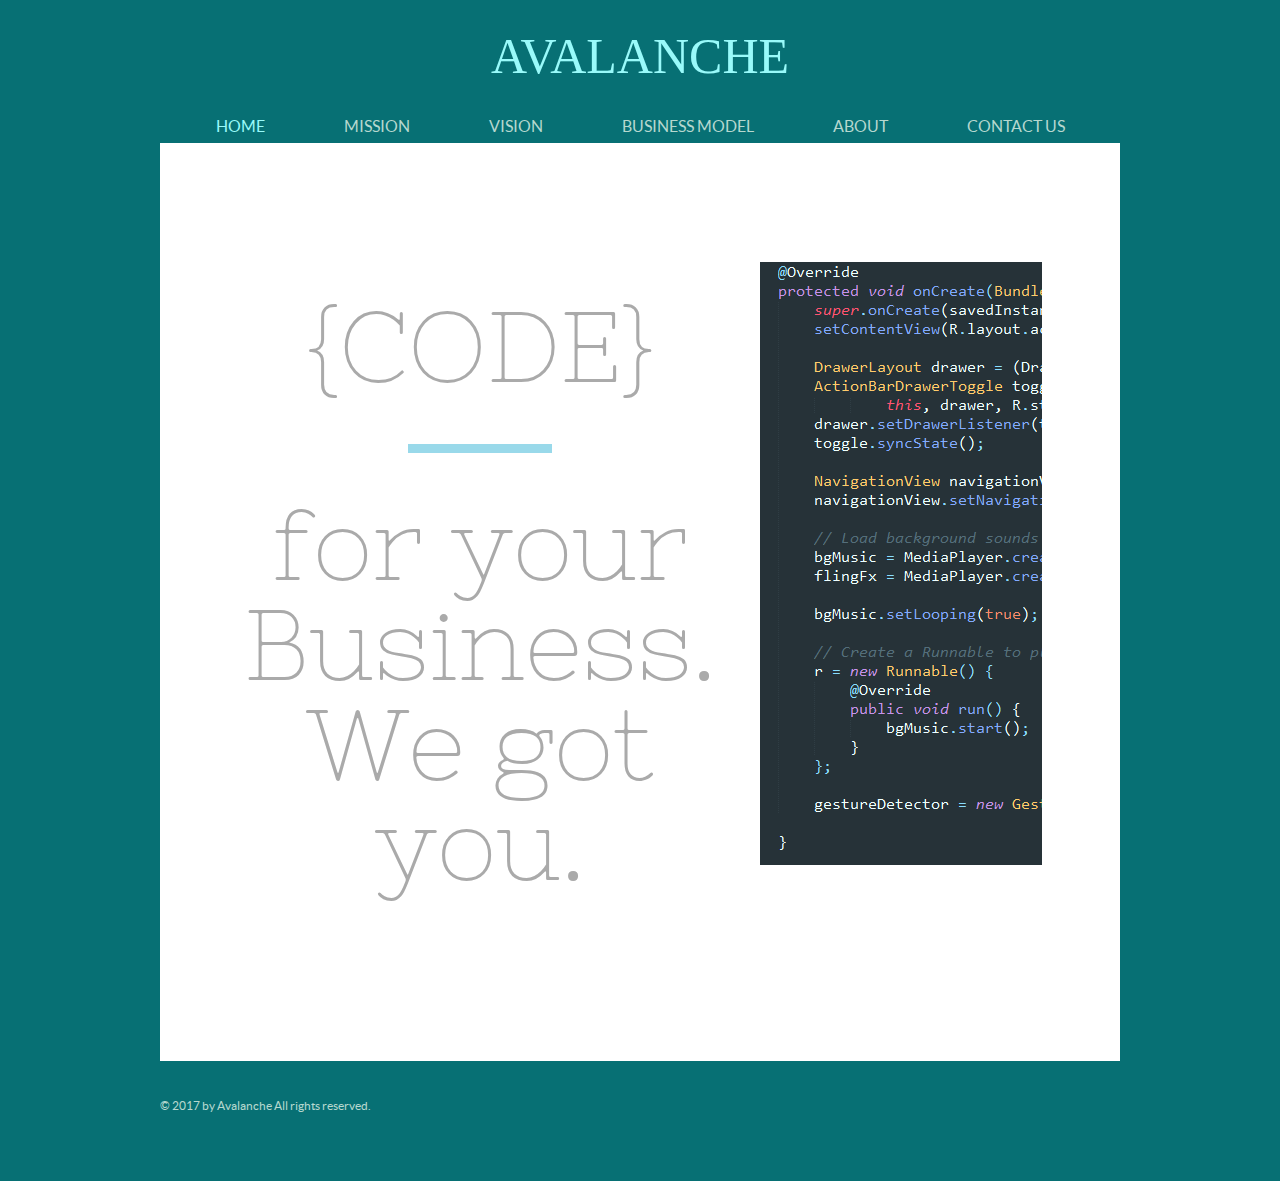
<file: index.html>
<!DOCTYPE html>
<html>
<head>
	<meta charset="UTF-8">
	<meta lang="en">
	<meta name="viewport" content="user-scalable=0, width=device-width, initial-scale=1.0, maximum-scale=1.0, minimum-scale=1.0">
	<title>Avalanche</title>
	<link rel="stylesheet" type="text/css" href="css/style.css">
	<link rel="stylesheet" type="text/css" href="css/mobile.css">
	<script type='text/javascript' src='js/mobile.js'></script>
</head>
<body>
	<div id="header">
		<h1><a href="index.html">AVALANCHE</span></a></h1>
		<ul id="navigation">
			<li class="current">
				<a href="index.html">Home</a>
			</li>
			<li>
				<a href="mission.html">Mission</a>
			</li>
			<li>
				<a href="vision.html">Vision</a>
			</li>
			<li>
				<a href="business.html">Business Model</a>
			</li>
			<li>
				<a href="about.html">About</a>
			</li>
			<li>
				<a href="contact.html">Contact Us</a>
			</li>
		</ul>
	</div>
	<div id="body">
		<div id="tagline">
			<h1>{CODE}</h1>
			<p>
				for your Business.<br/>
				We got you.
			</p>
		</div>
		<img src="images/code.png" alt="lady doing coding" class="figure">
	</div>
	<div id="footer">
		<div>
			<p>
				&copy; 2017 by Avalanche All rights reserved.
			</p>
		</div>
	</div>
</body>
</html>
</file>
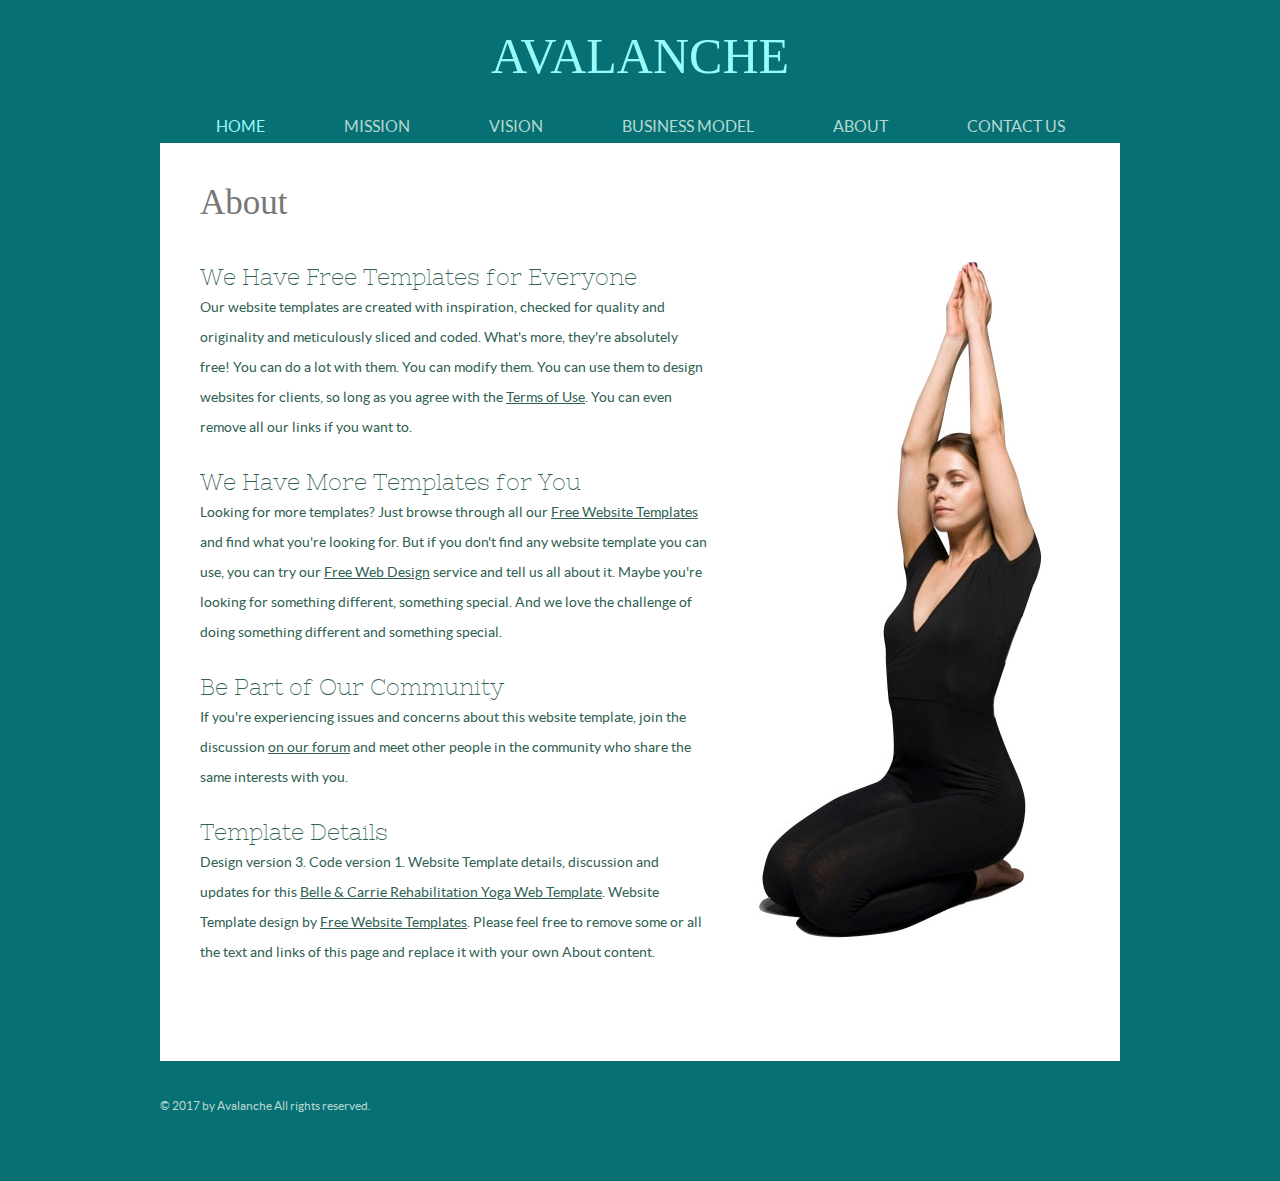
<file: about.html>
<!DOCTYPE html>
<html>
<head>
	<meta charset="UTF-8">
	<meta name="viewport" content="user-scalable=0, width=device-width, initial-scale=1.0, maximum-scale=1.0, minimum-scale=1.0">
	<title>Avalanche</title>
	<link rel="stylesheet" type="text/css" href="css/style.css">
	<link rel="stylesheet" type="text/css" href="css/mobile.css">
	<script type='text/javascript' src='js/mobile.js'></script>
</head>
<body>
	<div id="header">
		<h1><a href="index.html">AVALANCHE</span></a></h1>
		<ul id="navigation">
			<li class="current">
				<a href="index.html">Home</a>
			</li>
			<li>
				<a href="mission.html">Mission</a>
			</li>
			<li>
				<a href="vision.html">Vision</a>
			</li>
			<li>
				<a href="business.html">Business Model</a>
			</li>
			<li>
				<a href="about.html">About</a>
			</li>
			<li>
				<a href="contact.html">Contact Us</a>
			</li>
		</ul>
	</div>
	<div id="body">
		<h2>About</h2>
		<div class="content">
			<div>
				<h3>We Have Free Templates for Everyone</h3>
				<p>
					Our website templates are created with inspiration, checked for quality and originality and meticulously sliced and coded. What's more, they're absolutely free! You can do a lot with them. You can modify them. You can use them to design websites for clients, so long as you agree with the <a href="https://freewebsitetemplates.com/about/terms/">Terms of Use</a>. You can even remove all our links if you want to.
				</p>
				<h3>We Have More Templates for You</h3>
				<p>
					Looking for more templates? Just browse through all our <a href="https://freewebsitetemplates.com/">Free Website Templates</a> and find what you're looking for. But if you don't find any website template you can use, you can try our <a href="https://freewebsitetemplates.com/freewebdesign/">Free Web Design</a> service and tell us all about it. Maybe you're looking for something different, something special. And we love the challenge of doing something different and something special.
				</p>
				<h3>Be Part of Our Community</h3>
				<p>
					If you're experiencing issues and concerns about this website template, join the discussion <a href="https://freewebsitetemplates.com/forums/">on our forum</a> and meet other people in the community who share the same interests with you.
				</p>
				<h3>Template Details</h3>
				<p>
					Design version 3. Code version 1. Website Template details, discussion and updates for this <a href="https://freewebsitetemplates.com/discuss/rehabilitation-yoga/">Belle &amp; Carrie Rehabilitation Yoga Web Template</a>. Website Template design by <a href="https://freewebsitetemplates.com/">Free Website Templates</a>. Please feel free to remove some or all the text and links of this page and replace it with your own About content.
				</p>
			</div>
			<img src="images/lady-in-yoga.jpg" alt="lady doing yoga" class="figure">
		</div>
		
		
	</div>
	<div id="footer">
		<div>
			<p>
				&copy; 2017 by Avalanche All rights reserved.
			</p>
		</div>
	</div>
</body>
</html>
</file>
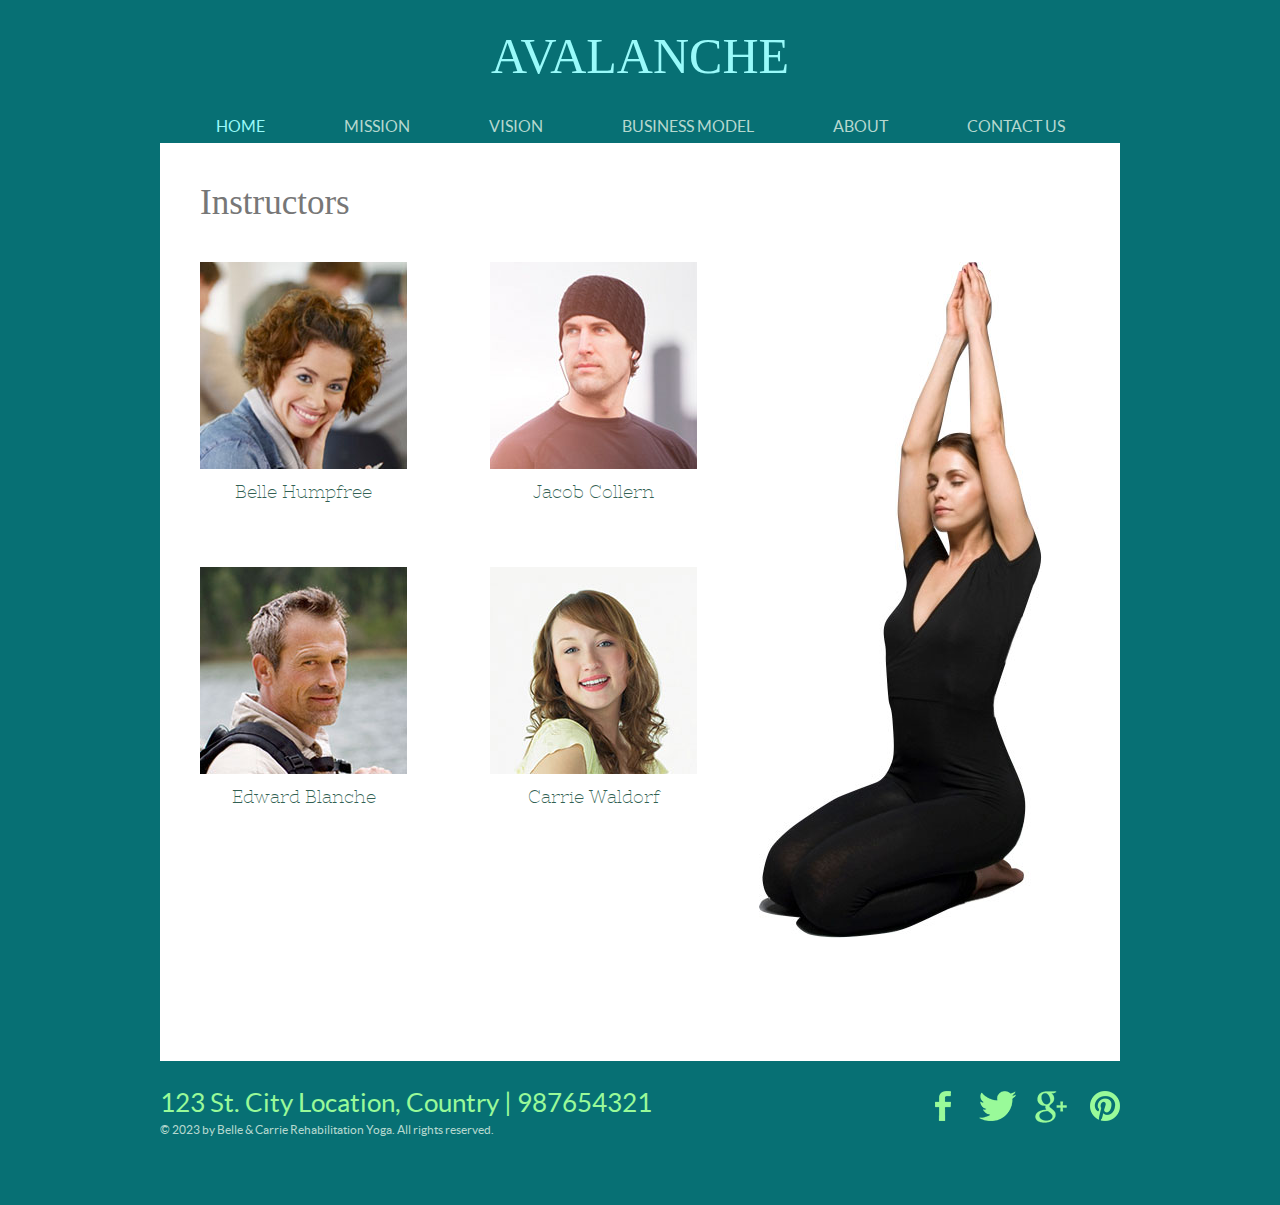
<file: business.html>
<!DOCTYPE html>
<html>
<head>
	<meta charset="UTF-8">
	<meta name="viewport" content="user-scalable=0, width=device-width, initial-scale=1.0, maximum-scale=1.0, minimum-scale=1.0">
	<title>Avalanche</title>
	<link rel="stylesheet" type="text/css" href="css/style.css">
	<link rel="stylesheet" type="text/css" href="css/mobile.css">
	<script type='text/javascript' src='js/mobile.js'></script>
</head>
<body>
	<div id="header">
		<h1><a href="index.html">AVALANCHE</span></a></h1>
		<ul id="navigation">
			<li class="current">
				<a href="index.html">Home</a>
			</li>
			<li>
				<a href="mission.html">Mission</a>
			</li>
			<li>
				<a href="vision.html">Vision</a>
			</li>
			<li>
				<a href="business.html">Business Model</a>
			</li>
			<li>
				<a href="about.html">About</a>
			</li>
			<li>
				<a href="contact.html">Contact Us</a>
			</li>
		</ul>
	</div>
	<div id="body">
		<h2>Instructors</h2>
		<div class="content">
			<div>
				<ul class="section">
					<li>
						<img src="images/instructor1.jpg" alt="Yoga instructor one">
						<h4>Belle Humpfree</h4>
					</li>
					<li>
						<img src="images/instructor2.jpg" alt="Yoga instructor two">
						<h4>Jacob Collern</h4>
					</li>
				</ul>
				<ul class="section">
					<li>
						<img src="images/instructor3.jpg" alt="Yoga instructor three">
						<h4>Edward Blanche</h4>
					</li>
					<li>
						<img src="images/instructor4.jpg" alt="Yoga instructor four">
						<h4>Carrie Waldorf</h4>
					</li>
				</ul>
			</div>
			<img src="images/lady-in-yoga.jpg" alt="lady doing yoga" class="figure">
		</div>
	</div>
	<div id="footer">
		<div>
			<span>123 St. City Location, Country | 987654321</span>
			<p>
				&copy; 2023 by Belle &amp; Carrie Rehabilitation Yoga. All rights reserved.
			</p>
		</div>
		<div id="connect">
			<a href="https://freewebsitetemplates.com/go/facebook/" id="facebook" target="_blank">Facebook</a>
			<a href="https://freewebsitetemplates.com/go/twitter/" id="twitter" target="_blank">Twitter</a>
			<a href="https://freewebsitetemplates.com/go/googleplus/" id="googleplus" target="_blank">Google&#43;</a>
			<a href="https://freewebsitetemplates.com/go/pinterest/" id="pinterest" target="_blank">Pinterest</a>
		</div>
	</div>
</body>
</html>
</file>
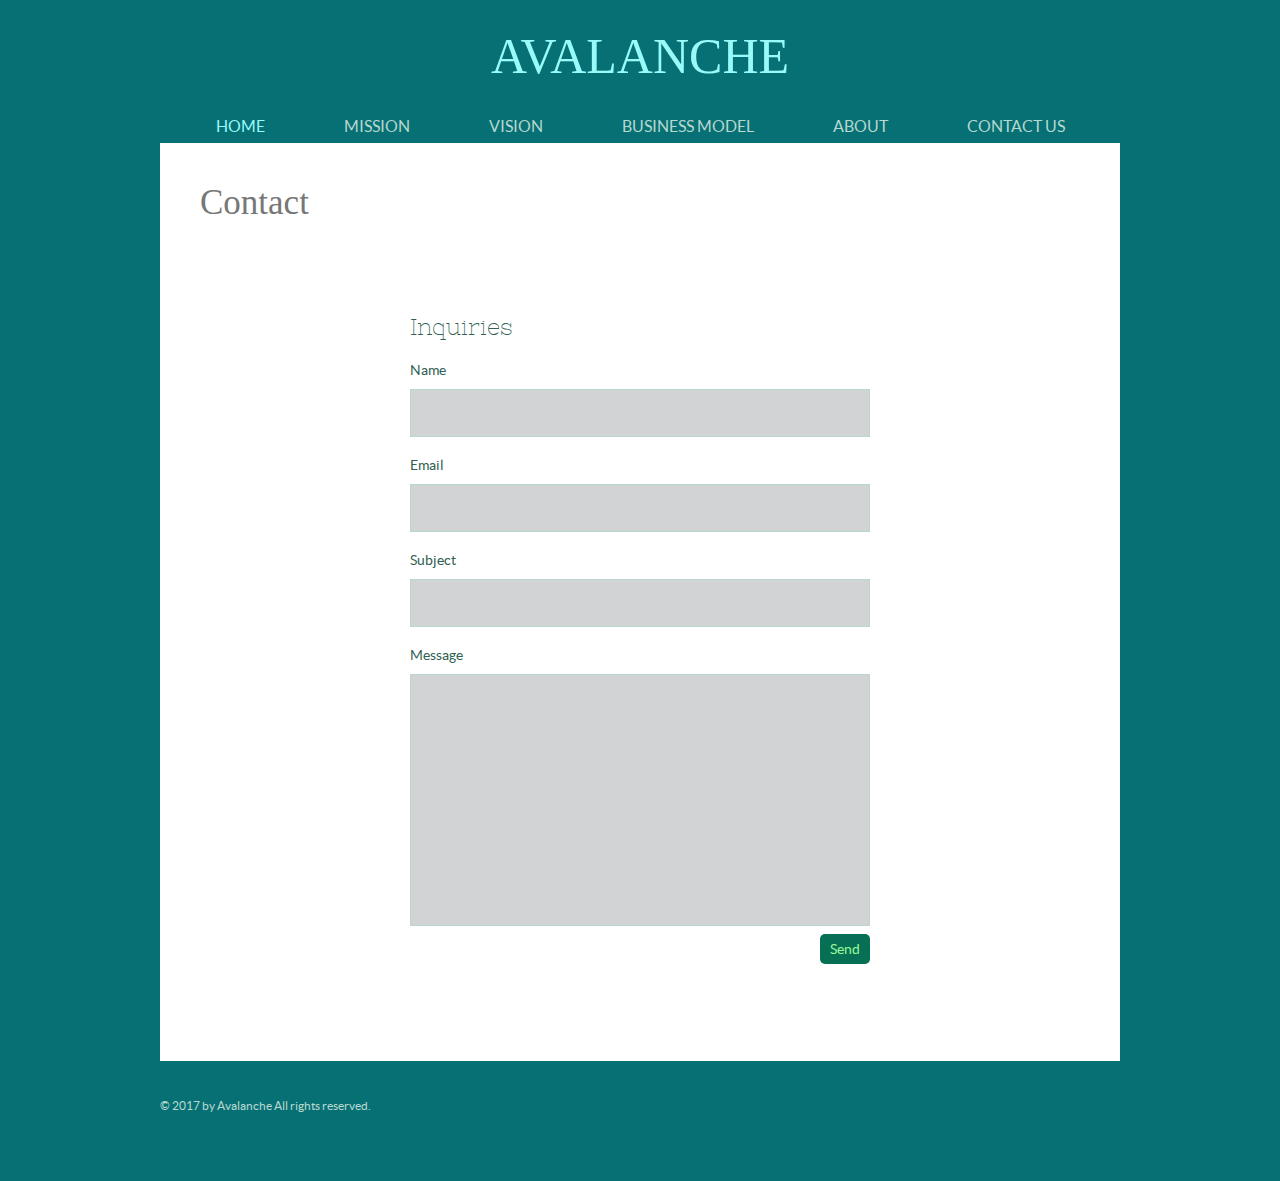
<file: contact.html>
<!DOCTYPE html>
<html>
<head>
	<meta charset="UTF-8">
	<meta name="viewport" content="user-scalable=0, width=device-width, initial-scale=1.0, maximum-scale=1.0, minimum-scale=1.0">
	<title>Avalanche</title>
	<link rel="stylesheet" type="text/css" href="css/style.css">
	<link rel="stylesheet" type="text/css" href="css/mobile.css">
	<script type='text/javascript' src='js/mobile.js'></script>
</head>
<body>
	<div id="header">
		<h1><a href="index.html">AVALANCHE</span></a></h1>
		<ul id="navigation">
			<li class="current">
				<a href="index.html">Home</a>
			</li>
			<li>
				<a href="mission.html">Mission</a>
			</li>
			<li>
				<a href="vision.html">Vision</a>
			</li>
			<li>
				<a href="business.html">Business Model</a>
			</li>
			<li>
				<a href="about.html">About</a>
			</li>
			<li>
				<a href="contact.html">Contact Us</a>
			</li>
		</ul>
	</div>
	<div id="body">
		<h2>Contact</h2>
		<form action="index.html">
			<h3>Inquiries</h3>
			<label for="name">
				<span>Name</span>
				<input type="text" id="name">
			</label>
			<label for="email">
				<span>Email</span>
				<input type="text" id="email">
			</label>
			<label for="subject">
				<span>Subject</span>
				<input type="text" id="subject">
			</label>
			<label for="message">
				<span>Message</span>
				<textarea name="message" id="message" cols="30" rows="10"></textarea>
			</label>
			<input type="submit" id="send" value="Send">
		</form>
	</div>
	<div id="footer">
		<div>
			<p>
				&copy; 2017 by Avalanche All rights reserved.
			</p>
		</div>
	</div>
</body>
</html>
</file>
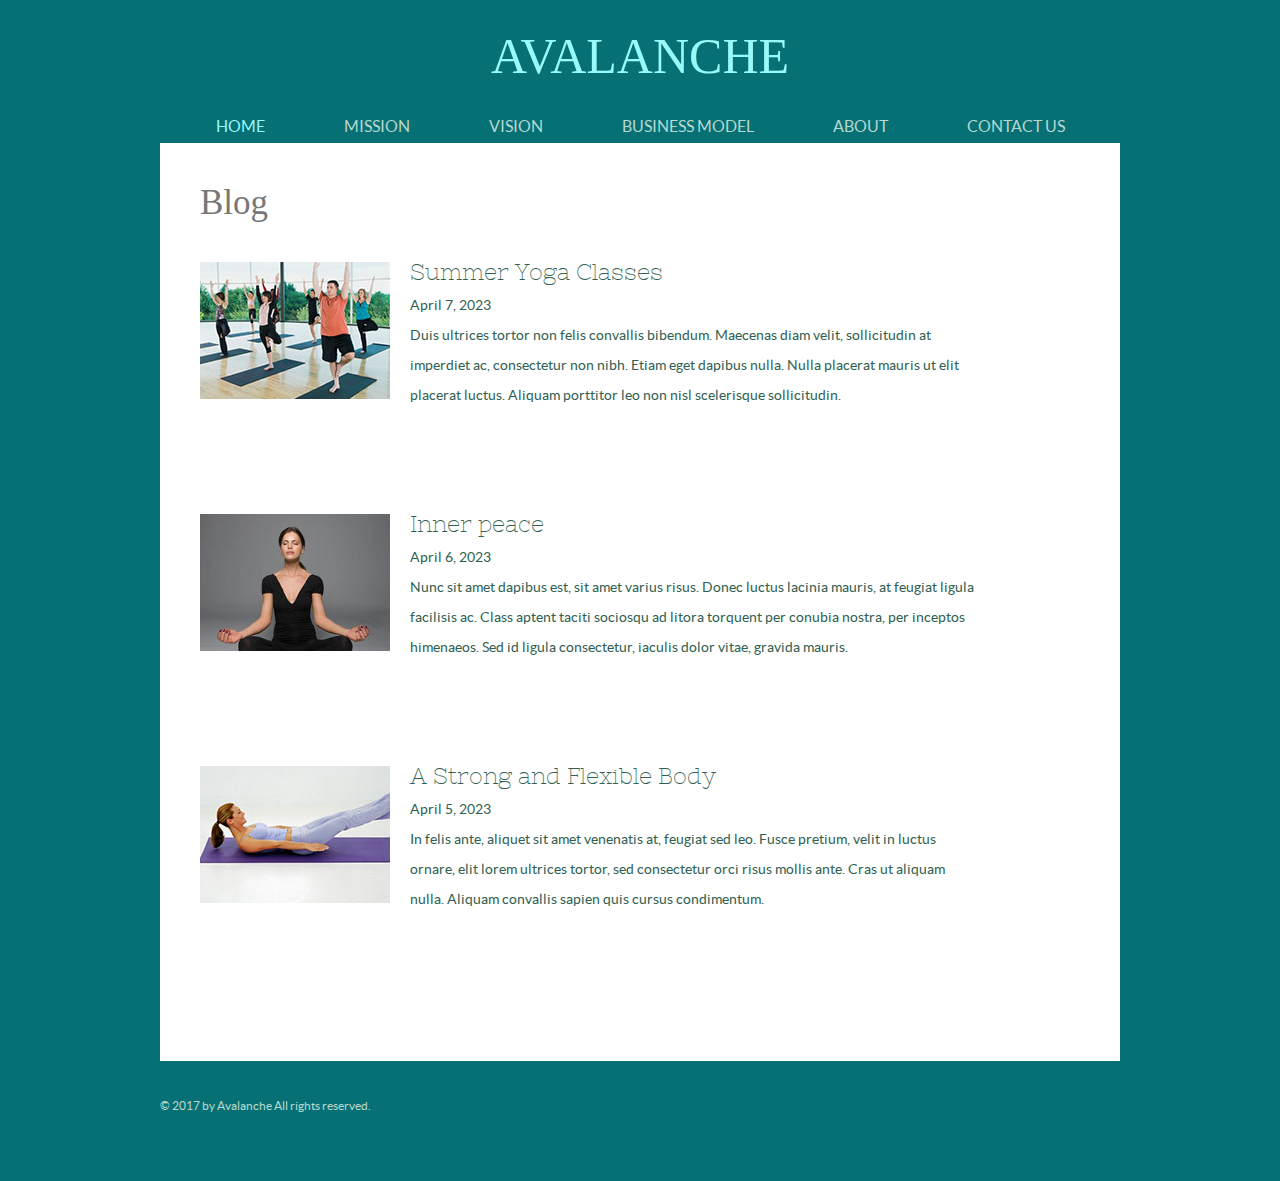
<file: mission.html>
<!DOCTYPE html>
<html>
<head>
	<meta charset="UTF-8">
	<meta lang="en">
	<meta name="viewport" content="user-scalable=0, width=device-width, initial-scale=1.0, maximum-scale=1.0, minimum-scale=1.0">
	<title>Avalanche</title>
	<link rel="stylesheet" type="text/css" href="css/style.css">
	<link rel="stylesheet" type="text/css" href="css/mobile.css">
	<script type='text/javascript' src='js/mobile.js'></script>
</head>
<body>
	<div id="header">
		<h1><a href="index.html">AVALANCHE</span></a></h1>
		<ul id="navigation">
			<li class="current">
				<a href="index.html">Home</a>
			</li>
			<li>
				<a href="mission.html">Mission</a>
			</li>
			<li>
				<a href="vision.html">Vision</a>
			</li>
			<li>
				<a href="business.html">Business Model</a>
			</li>
			<li>
				<a href="about.html">About</a>
			</li>
			<li>
				<a href="contact.html">Contact Us</a>
			</li>
		</ul>
	</div>
	<div id="body">
		<h2>Blog</h2>
		<ul class="blog">
			<li>
				<img src="images/group-yoga.jpg" alt="yoga in group">
				<h3><a href="singlepost.html">Summer Yoga Classes</a></h3>
				<span>April 7, 2023 </span>
				<p>
					Duis ultrices tortor non felis convallis bibendum. Maecenas diam velit, sollicitudin at imperdiet ac, consectetur non nibh. Etiam eget dapibus nulla. Nulla placerat mauris ut elit placerat luctus. Aliquam porttitor leo non nisl scelerisque sollicitudin.
				</p>
			</li>
			<li>
				<img src="images/yoga-concentrating.jpg" alt="yoga concentrating">
				<h3><a href="singlepost.html">Inner peace</a></h3>
				<span>April 6, 2023 </span>
				<p>
					Nunc sit amet dapibus est, sit amet varius risus. Donec luctus lacinia mauris, at feugiat ligula facilisis ac. Class aptent taciti sociosqu ad litora torquent per conubia nostra, per inceptos himenaeos. Sed id ligula consectetur, iaculis dolor vitae, gravida mauris.
				</p>
			</li>
			<li>
				<img src="images/lying-yoga.jpg" alt="yoga lying down legs in the air">
				<h3><a href="singlepost.html">A Strong and Flexible Body</a></h3>
				<span>April 5, 2023 </span>
				<p>
					In felis ante, aliquet sit amet venenatis at, feugiat sed leo. Fusce pretium, velit in luctus ornare, elit lorem ultrices tortor, sed consectetur orci risus mollis ante. Cras ut aliquam nulla. Aliquam convallis sapien quis cursus condimentum.
				</p>
			</li>
		</ul>
	</div>
	<div id="footer">
		<div>
			<p>
				&copy; 2017 by Avalanche All rights reserved.
			</p>
		</div>
	</div>
</body>
</html>
</file>
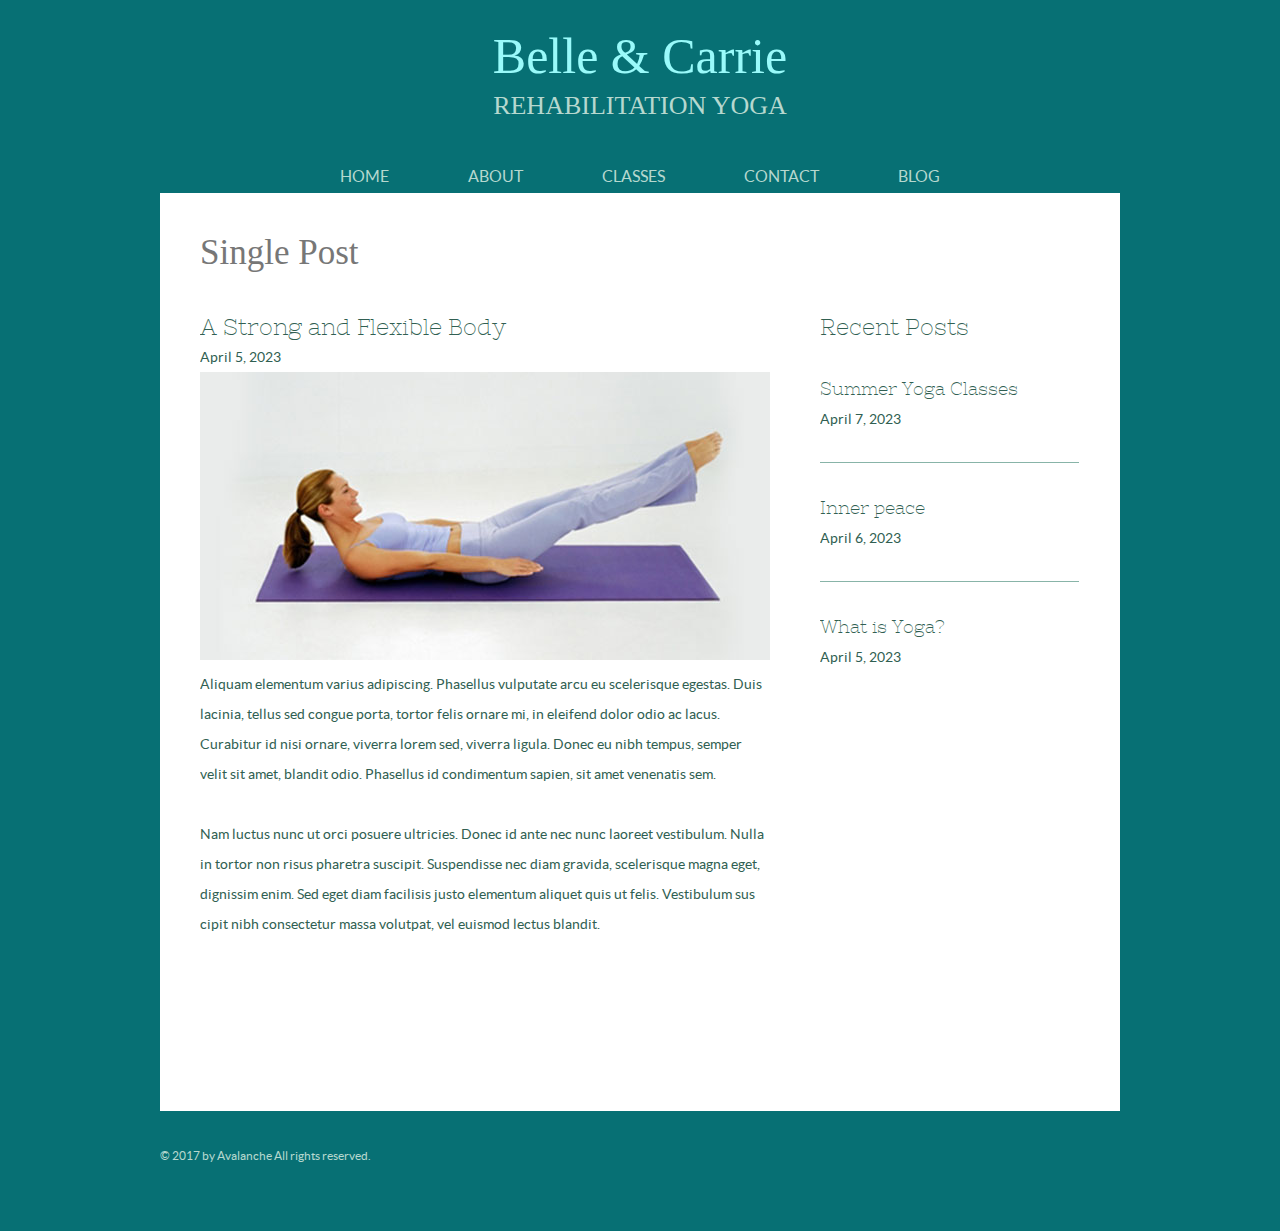
<file: singlepost.html>
<!DOCTYPE html>
<!-- Website template by freewebsitetemplates.com -->
<html>
<head>
	<meta charset="UTF-8">
	<meta name="viewport" content="user-scalable=0, width=device-width, initial-scale=1.0, maximum-scale=1.0, minimum-scale=1.0">
	<title>Single Post - Belle &amp; Carrie Rehabilitation Yoga Web Template</title>
	<link rel="stylesheet" type="text/css" href="css/style.css">
	<link rel="stylesheet" type="text/css" href="css/mobile.css">
	<script type='text/javascript' src='js/mobile.js'></script>
</head>
<body>
	<div id="header">
		<h1><a href="index.html">Belle &amp; Carrie <span>Rehabilitation Yoga</span></a></h1>
		<ul id="navigation">
			<li>
				<a href="index.html">Home</a>
			</li>
			<li>
				<a href="about.html">About</a>
			</li>
			<li>
				<a href="classes.html">Classes</a>
				<ul>
					<li>
						<a href="instructors.html">Instructors</a>
					</li>
				</ul>
			</li>
			<li>
				<a href="contact.html">Contact</a>
			</li>
			<li>
				<a href="blog.html">Blog</a>
			</li>
		</ul>
	</div>
	<div id="body">
		<h2>Single Post</h2>
		<div class="content">
			<div class="article">
				<h3>A Strong and Flexible Body</h3>
				<span>April 5, 2023 </span>
				<img src="images/lying-yoga2.jpg" alt="yoga lying down legs in the air">
				<p>
					Aliquam elementum varius adipiscing. Phasellus vulputate arcu eu scelerisque egestas. Duis lacinia, tellus sed congue porta, tortor felis ornare mi, in eleifend dolor odio ac lacus. Curabitur id nisi ornare, viverra lorem sed, viverra ligula.  Donec eu nibh tempus, semper velit sit amet, blandit odio. Phasellus id condimentum sapien, sit amet venenatis sem.
				</p>
				<p>
					Nam luctus nunc ut orci posuere ultricies. Donec id ante nec nunc laoreet vestibulum. Nulla in tortor non risus pharetra suscipit. Suspendisse nec diam gravida, scelerisque magna eget, dignissim enim. Sed eget diam facilisis justo elementum aliquet quis ut felis. Vestibulum sus cipit nibh consectetur massa volutpat, vel euismod lectus blandit.
				</p>
			</div>
			<div class="sidebar">
				<h3>Recent Posts</h3>
				<ul>
					<li>
						<h4><a href="singlepost.html">Summer Yoga Classes</a></h4>
						<span>April 7, 2023 </span>
					</li>
					<li>
						<h4><a href="singlepost.html">Inner peace</a></h4>
						<span>April 6, 2023 </span>
					</li>
					<li>
						<h4><a href="singlepost.html">What is Yoga?</a></h4>
						<span>April 5, 2023 </span>
					</li>
				</ul>
			</div>
		</div>
	</div>
	<div id="footer">
		<div>
			<p>
				&copy; 2017 by Avalanche All rights reserved.
			</p>
		</div>
	</div>
</body>
</html>
</file>
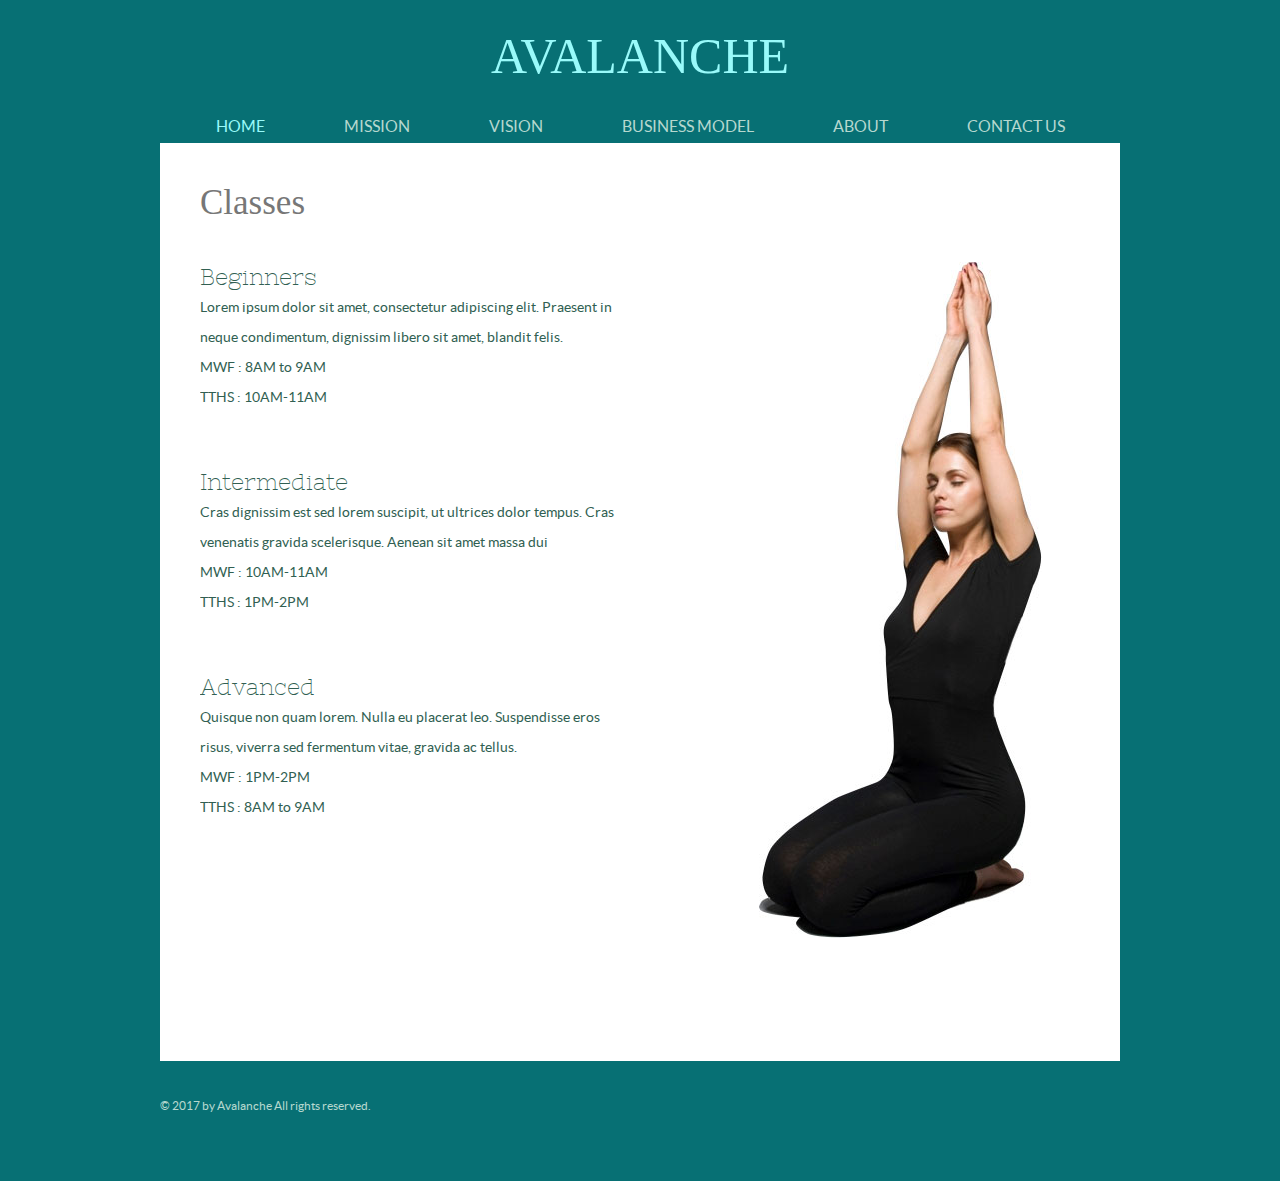
<file: vision.html>
<!DOCTYPE html>
<html>
<head>
	<meta charset="UTF-8">
	<meta name="viewport" content="user-scalable=0, width=device-width, initial-scale=1.0, maximum-scale=1.0, minimum-scale=1.0">
	<title>Avalanche</title>
	<link rel="stylesheet" type="text/css" href="css/style.css">
	<link rel="stylesheet" type="text/css" href="css/mobile.css">
	<script type='text/javascript' src='js/mobile.js'></script>
</head>
<body>
	<div id="header">
		<h1><a href="index.html">AVALANCHE</span></a></h1>
		<ul id="navigation">
			<li class="current">
				<a href="index.html">Home</a>
			</li>
			<li>
				<a href="mission.html">Mission</a>
			</li>
			<li>
				<a href="vision.html">Vision</a>
			</li>
			<li>
				<a href="business.html">Business Model</a>
			</li>
			<li>
				<a href="about.html">About</a>
			</li>
			<li>
				<a href="contact.html">Contact Us</a>
			</li>
		</ul>
	</div>
	<div id="body">
		<h2>Classes</h2>
		<div class="content">
			<div>
				<div class="section">
					<h3>Beginners</h3>
					<p>
						Lorem ipsum dolor sit amet, consectetur adipiscing elit. Praesent in neque condimentum, dignissim libero sit amet, blandit felis.
					</p>
					<span>MWF : 8AM to 9AM</span>
					<span>TTHS : 10AM-11AM</span>
				</div>
				<div class="section">
					<h3>Intermediate</h3>
					<p>
						Cras dignissim est sed lorem suscipit, ut ultrices dolor tempus. Cras venenatis gravida scelerisque. Aenean sit amet massa dui
					</p>
					<span>MWF : 10AM-11AM</span>
					<span>TTHS : 1PM-2PM</span>
				</div>
				<div class="section">
					<h3>Advanced</h3>
					<p>
						Quisque non quam lorem. Nulla eu placerat leo. Suspendisse eros risus, viverra sed fermentum vitae, gravida ac tellus.
					</p>
					<span>MWF : 1PM-2PM</span>
					<span>TTHS : 8AM to 9AM</span>
				</div>
			</div>
			<img src="images/lady-in-yoga.jpg" alt="lady doing yoga" class="figure">
		</div>
	</div>
	<div id="footer">
		<div>
			<p>
				&copy; 2017 by Avalanche All rights reserved.
			</p>
		</div>
	</div>
</body>
</html>
</file>
<file: css/style.css>
/* Template by freewebsitetemplates.com */
body {
	background: #077074;
	color: #315f52;
	font-family: 'latoregular';
	font-size: 14px;
	margin: 0;
	padding: 0;
}
@font-face {
	font-family: 'latoregular';
	src: url('../fonts/lato-regular-webfont.eot');
	src: url('../fonts/lato-regular-webfont.eot?#iefix') format('embedded-opentype'),
		url('../fonts/lato-regular-webfont.woff') format('woff'),
		url('../fonts/lato-regular-webfont.ttf') format('truetype'),
		url('../fonts/lato-regular-webfont.svg#latoregular') format('svg');
	font-weight: normal;
	font-style: normal;
}
@font-face {
	font-family: 'nixie_oneregular';
	src: url('../fonts/nixieone-regular-webfont.eot');
	src: url('../fonts/nixieone-regular-webfont.eot?#iefix') format('embedded-opentype'),
		url('../fonts/nixieone-regular-webfont.woff') format('woff'),
		url('../fonts/nixieone-regular-webfont.ttf') format('truetype'),
		url('../fonts/nixieone-regular-webfont.svg#nixie_oneregular') format('svg');
	font-weight: normal;
	font-style: normal;
}
a {
	outline: none;
}
img {
	border: none;
}
p {
	line-height: 30px;
	margin: 0;
}
p a {
	color: #315f52;
}
p a:hover {
	color: #451374;
}
#header {
	margin: 0 auto;
	max-width: 960px;
}
#header h1 {
	font-size: 50px;
	font-weight: normal;
	line-height: 50px;
	margin: 0;
	padding: 30px 0;
	text-align: center;
}
#header h1 a {
	color: #99fafa;
	font-family: 'agency fb'!important;
	text-decoration: none;
}
#header h1 a span {
	color: #b6d8cf;
	display: block;
	font-family: 'agency fb'!important;
	font-size: 26px;
	text-transform: uppercase;
}
#header ul#navigation {
	list-style: none;
	margin: 0;
	padding: 0;
	text-align: center;
}
#header ul#navigation li {
	display: inline;
	line-height: 30px;
	position: relative;
}
#header ul#navigation li a {
	color: #b6d8cf;
	font-size: 16px;
	padding: 0 38px;
	text-align: center;
	text-decoration: none;
	text-transform: uppercase;
}
#header ul#navigation li a:hover,
#header ul#navigation li.current ul li a:hover {
	color: #99fafa;
}
#header ul#navigation li.current a {
	color: #99fafa;
}
#header ul#navigation li ul {
	display: none;
	left: 0;
	list-style: none outside none;
	margin: 0;
	padding: 11px 0 0;
	position: absolute;
	top: 12px;
}
#header ul#navigation li:hover ul {
	display: block;
}
#header ul#navigation li ul li {
	background: #077054;
	display: block;
	height: 46px;
	line-height: 46px;
}
#header ul#navigation li ul li a {
	padding: 0 20px;
}
#header ul#navigation li.current ul li a {
	color: #b6d8cf;
}
#body {
	background: #ffffff;
	margin: 1px auto 0;
	max-width: 880px;
	min-height: 827px;
	overflow: hidden;
	padding: 45px 40px 46px;
}
#body > h2 {
	color: #777;
	font-family: 'agency fb';
	font-size: 35px;
	font-weight: normal;
	line-height: 30px;
	margin: 0;
	padding: 0 0 44px;
}
#body img.figure {
	display: block;
	float: right;
	margin: 74px 38px 46px 0;
	max-width: 100%;
	width: auto;
}
#body div#tagline {
	float: left;
	margin: 110px 0 0 25px;
	max-width: 510px;
}
#body div#tagline h1 {
	background: url(../images/bg-separator.png) no-repeat center bottom;
	color: #aaa;
	font-family: 'nixie_oneregular';
	font-size: 100px;
	font-weight: normal;
	line-height: 100px;
	margin: 0;
	padding: 0 0 55px;
	text-align: center;
	text-transform: uppercase;
}
#body div#tagline p {
	color: #aaa;
	font-family: 'nixie_oneregular';
	font-size: 100px;
	line-height: 100px;
	padding: 43px 0 0;
	text-align: center;
}
#body div.content {
	overflow: hidden;
}
#body div.content > div {
	float: left;
	width: 510px;
}
#body div.content h3,
#body form h3,
#body ul.blog li h3 {
	font-family: 'nixie_oneregular';
	font-size: 23px;
	font-weight: normal;
	line-height: 30px;
	margin: 0;
	padding: 25px 0 0;
}
#body div.content h3:first-child,
#body div.content div div.section:first-child {
	padding: 0;
}
#body div.content img.figure {
	margin: 0 38px 46px 0;
}
#body div.content div div.section {
	padding: 55px 0 0;
	width: 430px;
}
#body div.content div div.section span {
	display: block;
	line-height: 30px;
}
#body div.content div ul {
	list-style: none;
	margin: 0;
	overflow: hidden;
	padding: 0 0 65px;
}
#body div.content div ul li {
	float: left;
	margin: 0 0 0 83px;
	width: 207px;
}
#body div.content div ul li:first-child {
	margin: 0;
}
#body div.content div ul li img {
	display: block;
	max-width: 100%;
	width: auto;
}
#body div.content div ul li h4 {
	font-family: 'nixie_oneregular';
	font-size: 18px;
	font-weight: normal;
	margin: 0;
	padding: 12px 0 0;
	text-align: center;
}
#body form {
	margin: 25px auto 0;
	overflow: hidden;
	width: 460px;
}
#body form label {
	display: block;
	padding: 15px 0 0;
}
#body form label span {
	display: block;
	line-height: 27px;
	padding: 0 0 5px
}
#body form label input {
	background: #d1d3d4;
	border: 1px solid #b6d8cf;
	color: #315f52;
	display: block;
	font-family: 'latoregular';
	font-size: 14px;
	height: 46px;
	line-height: 46px;
	padding: 0 5px;
	width: 448px;
}
#body form label textarea {
	background: #d1d3d4;
	border: 1px solid #b6d8cf;
	color: #315f52;
	display: block;
	font-family: 'latoregular';
	font-size: 14px;
	height: 250px;
	line-height: 30px;
	overflow: auto;
	padding: 0 5px;
	resize: none;
	width: 448px;
}
#body form input#send {
	background: #077054;
	border: none;
	border-radius: 5px;
	color: #99fa99;
	cursor: pointer;
	font-family: 'latoregular';
	font-size: 14px;
	float: right;
	height: 30px;
	margin: 8px 0 0;
	width: 50px;
}
#body form input#send:hover {
	background: #d3a3ff;
	color: #000000;
}
#body ul.blog {
	list-style: none;
	margin: 0;
	padding: 0;
}
#body ul.blog li {
	overflow: hidden;
	padding: 104px 100px 0 0;
}
#body ul.blog li:first-child {
	padding: 0 100px 0 0;
}
#body ul.blog li img {
	display: block;
	float: left;
	margin: 0 20px 0 0;
	max-width: 100%;
	width: auto;
}
#body ul.blog li h3 {
	line-height: 20px;
	padding: 0 0 8px;
}
#body ul.blog li h3 a,
#body div.content div.sidebar ul li h4 a {
	color: #315f52;
	text-decoration: none;
}
#body ul.blog li h3 a:hover,
#body div.content div.sidebar ul li h4 a:hover {
	text-decoration: underline;
}
#body ul.blog li span,
#body div.content div.article span,
#body div.content div.sidebar ul li span {
	display: block;
	line-height: 30px;
}
#body div.content div.article {
	width: 570px;
}
#body div.content div.article img {
	display: block;
	margin: 0 0 9px;
	max-width: 100%;
	width: auto;
}
#body div.content div.article p {
	padding: 0 0 30px;
}
#body div.content div.sidebar {
	float: left;
	margin: 0 0 0 50px;
	width: 259px;
}
#body div.content div.sidebar ul {
	padding: 20px 0 0;
}
#body div.content div.sidebar ul li {
	border-top: 1px solid #88b4a8;
	float: none;
	margin: 0;
	padding: 18px 0 28px;
	width: auto;
}
#body div.content div.sidebar ul li:first-child {
	border: none;
	padding: 0 0 28px;
}
#body div.content div.sidebar ul li h4 {
	line-height: 30px;
	text-align: left;
}
#footer {
	margin: 0 auto;
	max-width: 960px;
	overflow: hidden;
	padding: 30px 0 60px;
}
#footer div {
	float: left;
	width: 500px;
}
#footer div span {
	color: #99fa99;
	display: block;
	font-size: 26px;
	line-height: 24px;
}
#footer div p {
	color: #b6d8cf;
	font-size: 12px;
	line-height: 30px;
}
#footer div#connect {
	float: right;
	overflow: hidden;
	width: auto;
}
#footer div#connect a {
	background: url(../images/icons.png) no-repeat;
	display: block;
	float: left;
	text-indent: -99999px;
}
#footer div#connect a#facebook {
	background-position: 0 0;
	height: 30px;
	width: 16px;
}
#footer div#connect a#twitter {
	background-position: 0 -30px;
	height: 30px;
	margin: 0 0 0 28px;
	width: 37px;
}
#footer div#connect a#googleplus {
	background-position: 0 -61px;
	height: 32px;
	margin: 0 0 0 19px;
	width: 32px;
}
#footer div#connect a#googleplus {
	background-position: 0 -61px;
	height: 32px;
	margin: 0 0 0 19px;
	width: 32px;
}
#footer div#connect a#pinterest {
	background-position: 0 -94px;
	height: 30px;
	margin: 0 0 0 23px;
	width: 30px;
}
</file>
<file: css/mobile.css>
/* Website template by freewebsitetemplates.com */
@media only screen and (max-width : 918px) {
	html {
		-webkit-text-size-adjust: none;
	}
	#mobile-navigation {
		background: url(../images/mobile/mobile-menu.png) no-repeat 0 0;
		display: block;
		height: 50px;
		margin: 0;
		padding: 0;
		position: absolute;
		right: 0;
		top: 20px;
		width: 50px;
		z-index: 1001;
	}
	#header ul#navigation {
		background: url(../images/mobile/bg-mobile.png);
		border: 1px solid #99fa99;
		display: none;
		font-size: 1.5625em;
		height: auto;
		left: 0;
		margin: 0 auto;
		position: absolute;
		padding: 0;
		top: 71px;
		transition: all .5s ease-in-out;
		width: 100%;
		z-index: 1001;
	}
	#header ul#navigation li {
		background: none;
		display: block;
		float: none;
		height: auto;
		line-height: normal;
		margin: 0;
		padding: 0;
		text-align: center;
		width: 100%;
	}
	#header ul#navigation li:first-child,
	#header ul#navigation li ul li:first-child {
		border: none;
		width: 100%;
	}
	#header ul#navigation li a {
		background: none;
		border-top: 1px solid #99fa99;
		color: #ffffff;
		display: block;
		font-family: Arial;
		font-size: 0.8125em;
		font-weight: normal;
		height: 49px;
		line-height: 49px;
		padding: 0 15px;
		text-align: left;
		width: auto;
	}
	#header ul#navigation li span {
		background: transparent url(../images/mobile/mobile-expand.png) no-repeat;
		border-left: 1px solid #99fa99;
		border-top: 1px solid #99fa99;
		display: block;
		height: 49px;
		position: absolute;
		right: 0;
		top: 0;
		width: 50px;
	}
	#header ul#navigation li.current span {
		background: url(../images/mobile/mobile-expand.png) no-repeat;
	}
	#header ul#navigation li.current ul li a {
		background: none;
		color: #ffffff;
	}
	#header ul#navigation li a:hover,
	#header ul#navigation li.current ul li a:hover,
	#header ul#navigation li.current a {
		background: rgba(153, 250, 153, 0.8);
		color: #ffffff;
	}
	#header ul#navigation > li:first-child > a {
		border: none;
	}
	#header ul#navigation li ul {
		border: 0;
		display: none;
		left: 0;
		margin: 0;
		opacity: 1;
		padding: 0;
		position: relative;
		top: 0;
		width: 100%;
	}
	#header ul#navigation li ul,
	#header ul#navigation li:hover ul {
		display: none;
	}
	#header ul#navigation li ul li {
		background: none;
		height: auto;
		line-height: normal;
		padding: 0;
		text-align: left;
	}
	#header ul#navigation li ul li a {
		padding: 0 30px;
	}
	#header {
		position: relative;
		width: 90%;
	}
	#header h1 {
		padding: 74px 0 0;
	}
	#body {
		margin: 20px auto 0;
		padding: 45px 0 46px;
		width: 90%;
	}
	#body div#tagline {
		float: none;
		margin: 20px auto 0;
		width: 90%;
	}
	#body div#tagline h1 {
		background-size: 37% auto;
		line-height: 1em;
		padding: 0 0 50px;
	}
	#body div#tagline p {
		font-size: 5em;
		line-height: 1.25em;
		padding: 43px 10px;
	}
	#body img.figure {
		float: none;
		margin: 0 auto;
		width: 70%;
	}
	#body > h2 {
		padding: 0 20px 30px;
	}
	#body div.content {
		padding: 0 20px;
	}
	#body div.content div,
	#footer div {
		float: none;
		width: auto;
	}
	#body div.content img.figure {
		margin: 0 auto;
	}
	#body div.content div div.section {
		padding: 30px 0 0;
		width: auto;
	}
	#body div.content div ul li {
		margin: 0 5%;
		width: 40%;
	}
	#body div.content div ul li:first-child {
		margin: 0 5%;
	}
	#body form {
		margin: 0 auto;
		padding: 0 20px;
		width: auto;
	}
	#body form h3,
	#body ul.blog li:first-child {
		padding: 0;
	}
	#body form label input,
	#body form label textarea {
		border-radius: 0;
		padding: 0 3%;
		-webkit-appearance: none;
		width: 93%;
	}
	#body form input#send {
		margin: 8px 2px 0 0;
		padding: 0;
		text-align: center;
		-webkit-appearance: none;
	}
	#body ul.blog {
		padding: 0 20px;
	}
	#body ul.blog li {
		padding: 30px 0 0;
	}
	#body ul.blog li img {
		margin: 0 0 20px;
		width: 100%;
	}
	#body ul.blog li h3 {
		line-height: 1.35em;
	}
	#body div.content div.article {
		width: auto;
	}
	#body div.content div.sidebar {
		float: none;
		margin: 0;
		width: auto;
	}
	#body div.content div.sidebar ul li:first-child {
		margin: 0;
	}
	#footer {
		padding: 20px 0;
		width: 90%;
	}
	#footer div span {
		line-height: 1.25em;
		text-align: center;
	}
	#footer div p {
		font-size: 1.125em;
		line-height: 1.65em;
		padding: 20px 0 0;
		text-align: center;
	}
	#footer div#connect {
		float: none;
		margin: 30px auto 0;
		max-width: 185px;
	}
}
@media screen
and (max-width : 320px) {
	#header h1 {
		font-size: 2.8125em;
	}
	#header h1 a span {
		font-size: 0.5em;
		line-height: 1.25em;
	}
	#body div#tagline h1 {
		font-size: 4.375em;
	}
	#body div#tagline p {
		font-size: 3.125em;
	}
	#footer div p {
		font-size: 1em;
	}
}
</file>
